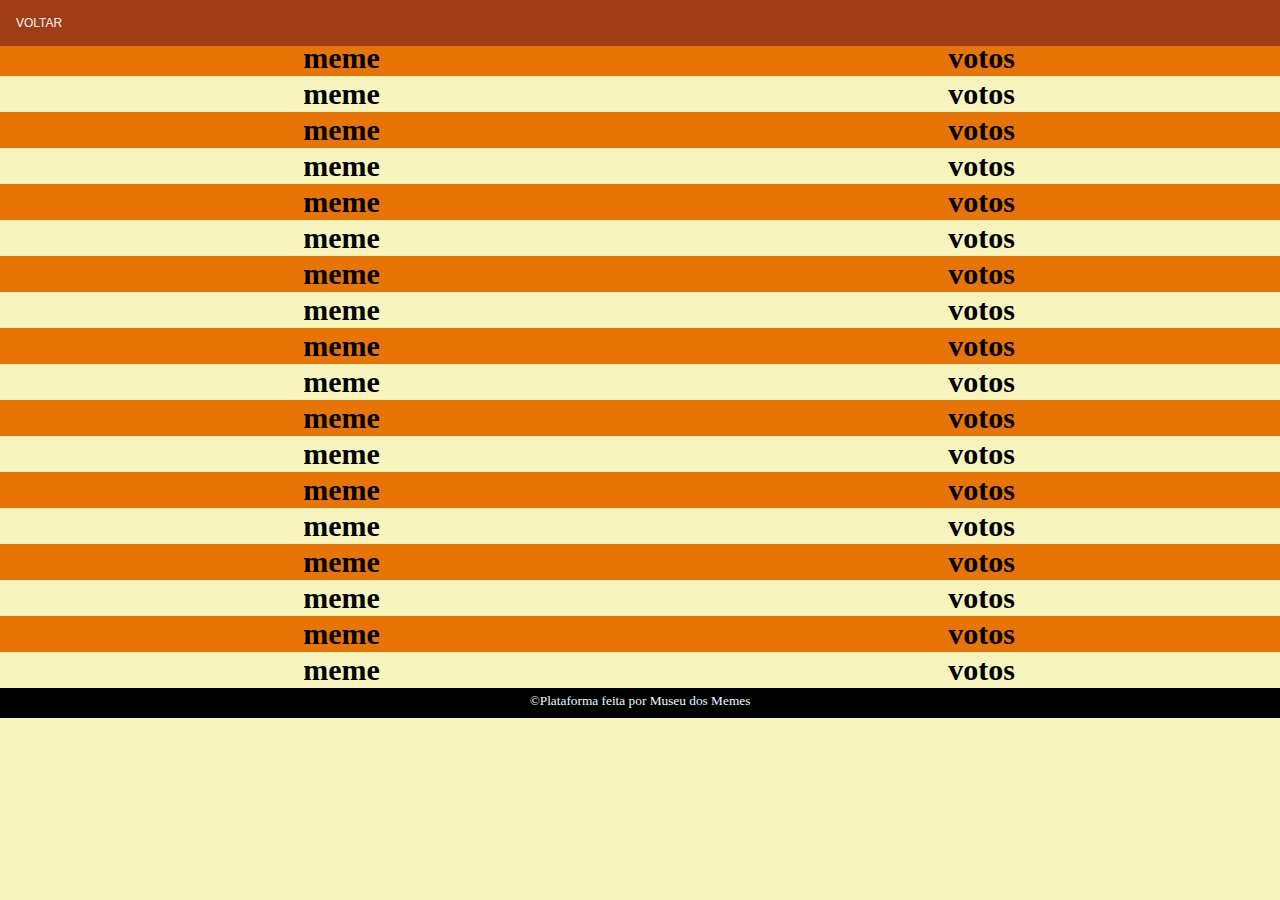
<file: museu dos memes/all memes.html>
<!DOCTYPE html>
<html lang="pt-br">

<head>
    <meta charset="UTF-8" />
    <meta name="viewport" content="width=device-width, initial-scale=1.0" />
    <link rel="stylesheet" href="style.css" />
    <title>Museu dos Memes</title>
</head>

<body>
    <table border=0">
        <tbody>
            <tr class="trcolor">
                <th>meme</th>
                <th>votos</th>
            </tr>
            <tr>
                <th>meme</th>
                <th>votos</th>
            </tr>
            <tr class="trcolor">
                <th>meme</th>
                <th>votos</th>
            </tr>
            <tr>
                <th>meme</th>
                <th>votos</th>
            </tr>
            <tr class="trcolor">
                <th>meme</th>
                <th>votos</th>
            </tr>
            <tr>
                <th>meme</th>
                <th>votos</th>
            </tr>
            <tr class="trcolor">
                <th>meme</th>
                <th>votos</th>
            </tr>
            <tr>
                <th>meme</th>
                <th>votos</th>
            </tr>
            <tr class="trcolor">
                <th>meme</th>
                <th>votos</th>
            </tr>
            <tr>
                <th>meme</th>
                <th>votos</th>
            </tr>
            <tr class="trcolor">
                <th>meme</th>
                <th>votos</th>
            </tr>
            <tr>
                <th>meme</th>
                <th>votos</th>
            </tr>
            <tr class="trcolor">
                <th>meme</th>
                <th>votos</th>
            </tr>
            <tr>
                <th>meme</th>
                <th>votos</th>
            </tr>
            <tr class="trcolor">
                <th>meme</th>
                <th>votos</th>
            </tr>
            <tr>
                <th>meme</th>
                <th>votos</th>
            </tr>
            <tr class="trcolor">
                <th>meme</th>
                <th>votos</th>
            </tr>
            <tr>
                <th>meme</th>
                <th>votos</th>
            </tr>
        </tbody>
    </table>
    <div>
        <nav>
            <ul class="menu-allmemes">
                <li><a href="grafico.html">voltar</a></li>
            </ul>
        </nav>
    </div>
    <footer class="footer-allmemes">
        <span><small>&copy;Plataforma feita por Museu dos Memes</small></span>
    </footer>
</body>

</html>
</file>
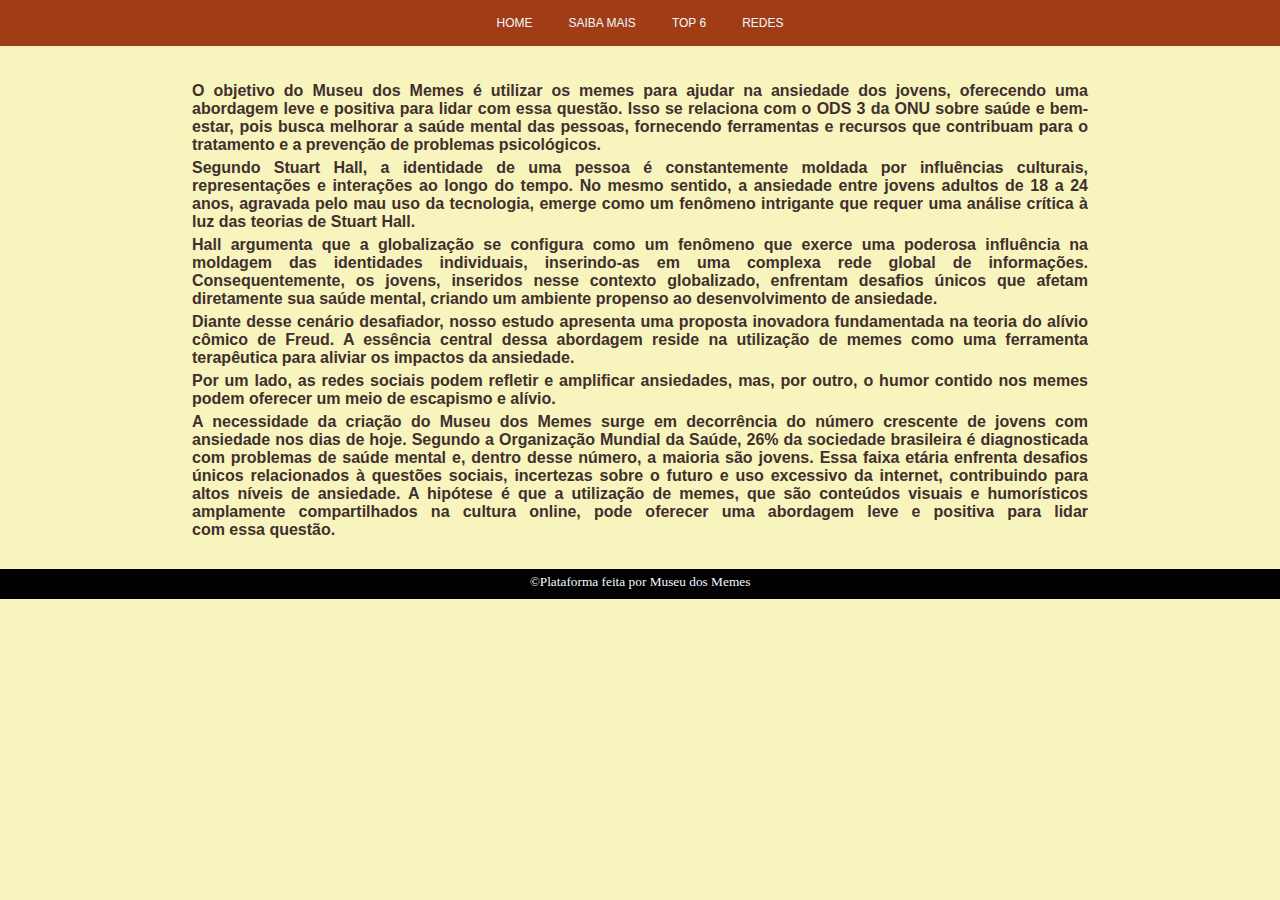
<file: museu dos memes/saibamais.html>
<!DOCTYPE html>
<html lang="pt-br">
  <head>
    <meta charset="UTF-8" />
    <meta name="viewport" content="width=device-width, initial-scale=1.0" />
    <link rel="stylesheet" href="style.css" />
    <title>Museu dos Memes</title>
  </head>

  <body>
    <div class="saibamais-topo">
      <section class="section section1">
        O objetivo do Museu dos Memes é utilizar os memes para ajudar na ansiedade dos jovens, oferecendo uma abordagem leve e positiva para lidar com essa questão. Isso se relaciona com o ODS 3 da ONU sobre saúde e bem-estar, pois busca melhorar a saúde mental das pessoas, fornecendo ferramentas e recursos que contribuam para o tratamento e a prevenção de problemas psicológicos.
      </section>
      <section class="section section2">
        Segundo Stuart Hall, a identidade de uma pessoa é constantemente moldada por influências culturais, representações e interações ao longo do tempo. No mesmo sentido, a ansiedade entre jovens adultos de 18 a 24 anos, agravada pelo mau uso da tecnologia, emerge como um fenômeno intrigante que requer uma análise crítica à luz das teorias de Stuart Hall. 
      </section>
      <section class="section section3">
        Hall argumenta que a globalização se configura como um fenômeno que exerce uma poderosa influência na moldagem das identidades individuais, inserindo-as em uma complexa rede global de informações. Consequentemente, os jovens, inseridos nesse contexto globalizado, enfrentam desafios únicos que afetam diretamente sua saúde mental, criando um ambiente propenso ao desenvolvimento de ansiedade.
      </section>
      <section class="section section4">
        Diante desse cenário desafiador, nosso estudo apresenta uma proposta inovadora fundamentada na teoria do alívio cômico de Freud. A essência central dessa abordagem reside na utilização de memes como uma ferramenta terapêutica para aliviar os impactos da ansiedade. 
      </section>
      <section class="section section5">
        Por um lado, as redes sociais podem refletir e amplificar ansiedades, mas, por outro, o humor contido nos memes podem oferecer um meio de escapismo e alívio. 
      </section>
      <section class="section section6">
        A necessidade da criação do Museu dos Memes surge em decorrência do número crescente de jovens com ansiedade nos dias de hoje. Segundo a Organização Mundial da Saúde, 26% da sociedade brasileira é diagnosticada com problemas de saúde mental e, dentro desse número, a maioria são jovens. Essa faixa etária enfrenta desafios únicos relacionados à questões sociais, incertezas sobre o futuro e uso excessivo da internet, contribuindo para altos níveis de ansiedade. A hipótese é que a utilização de memes, que são conteúdos visuais e humorísticos amplamente compartilhados na cultura online, pode oferecer uma abordagem leve e positiva para lidar com essa questão.
    </div>

    <div>
      <nav>
        <ul class="menu">
          <li><a href="index.html">home</a></li>
          <li><a href="saibamais.html">saiba mais</a></li>
          <li><a href="grafico.html">top 6</a></li>
          <li><a href="redes.html">redes</a></li>
        </ul>
      </nav>
    </div>
    <footer class="footer-saibamais">
      <span><small>&copy;Plataforma feita por Museu dos Memes</small></span>
    </footer>
  </body>
</html>
</file>
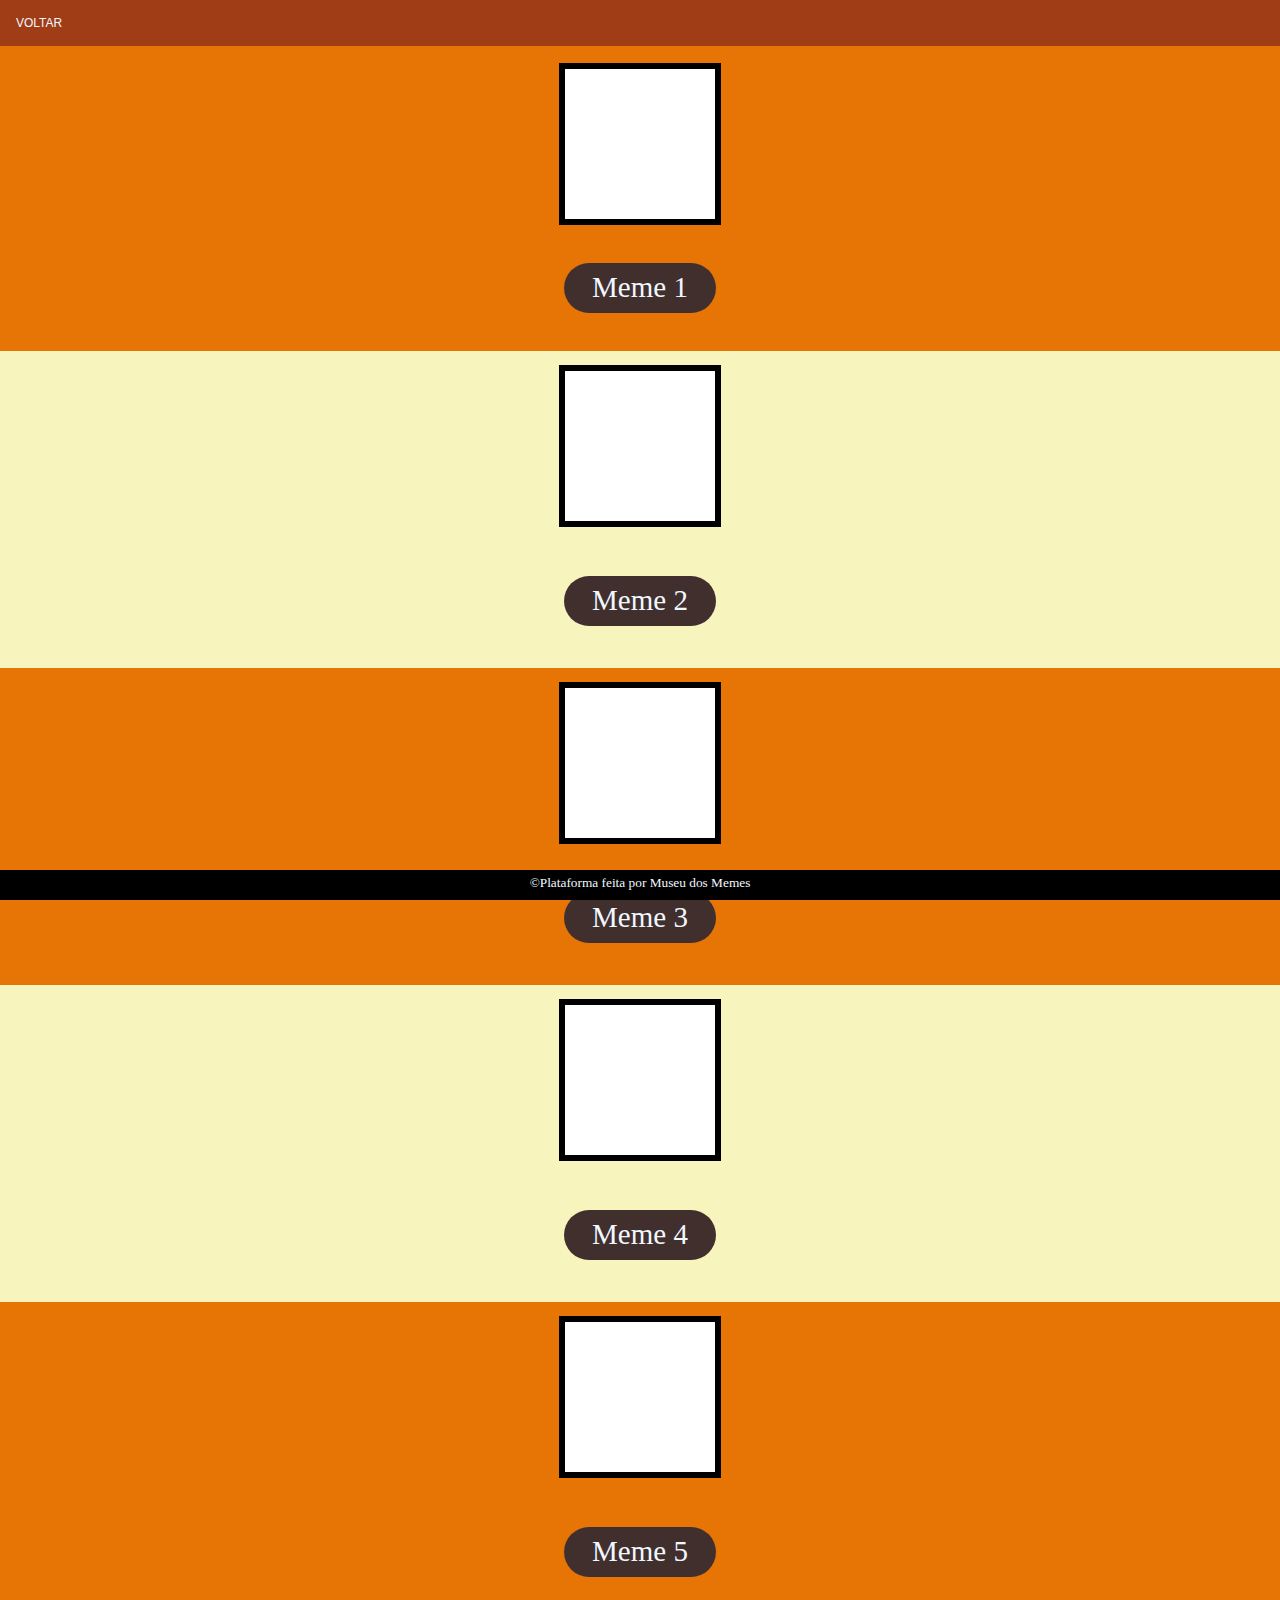
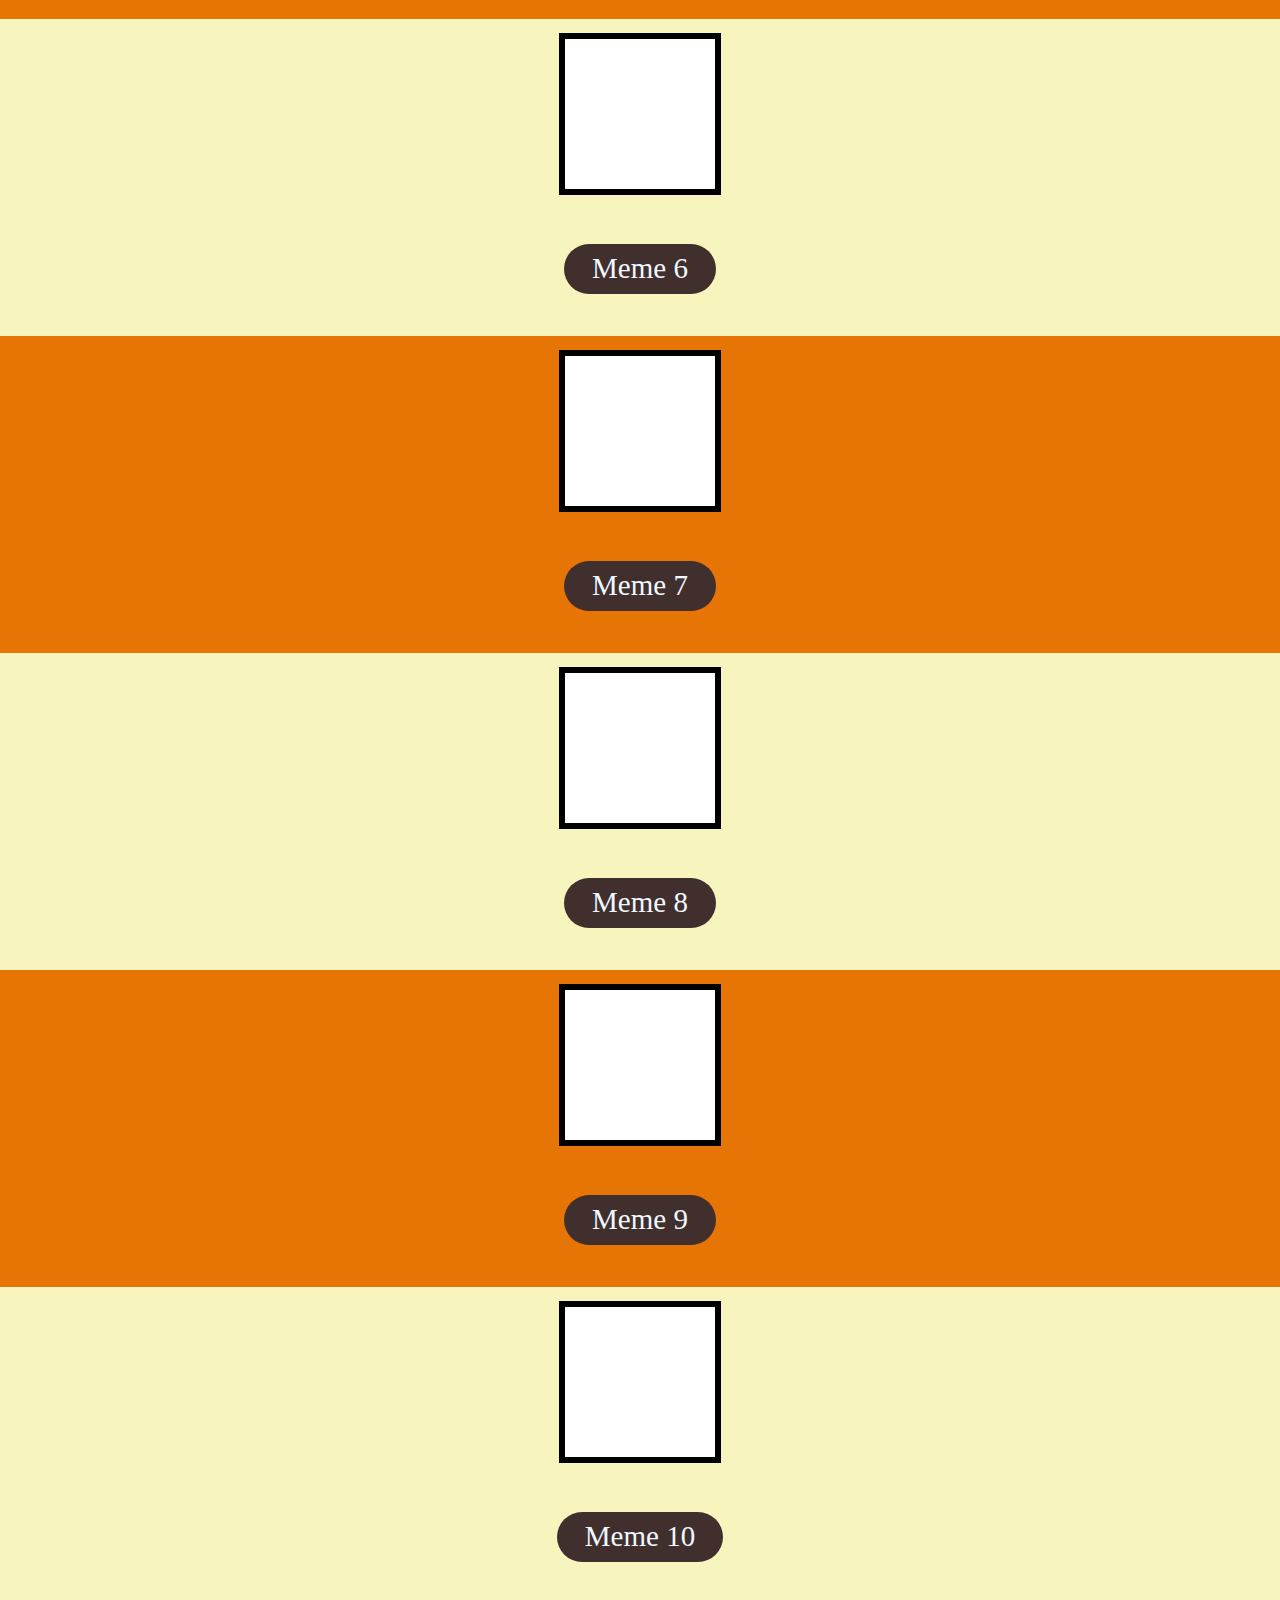
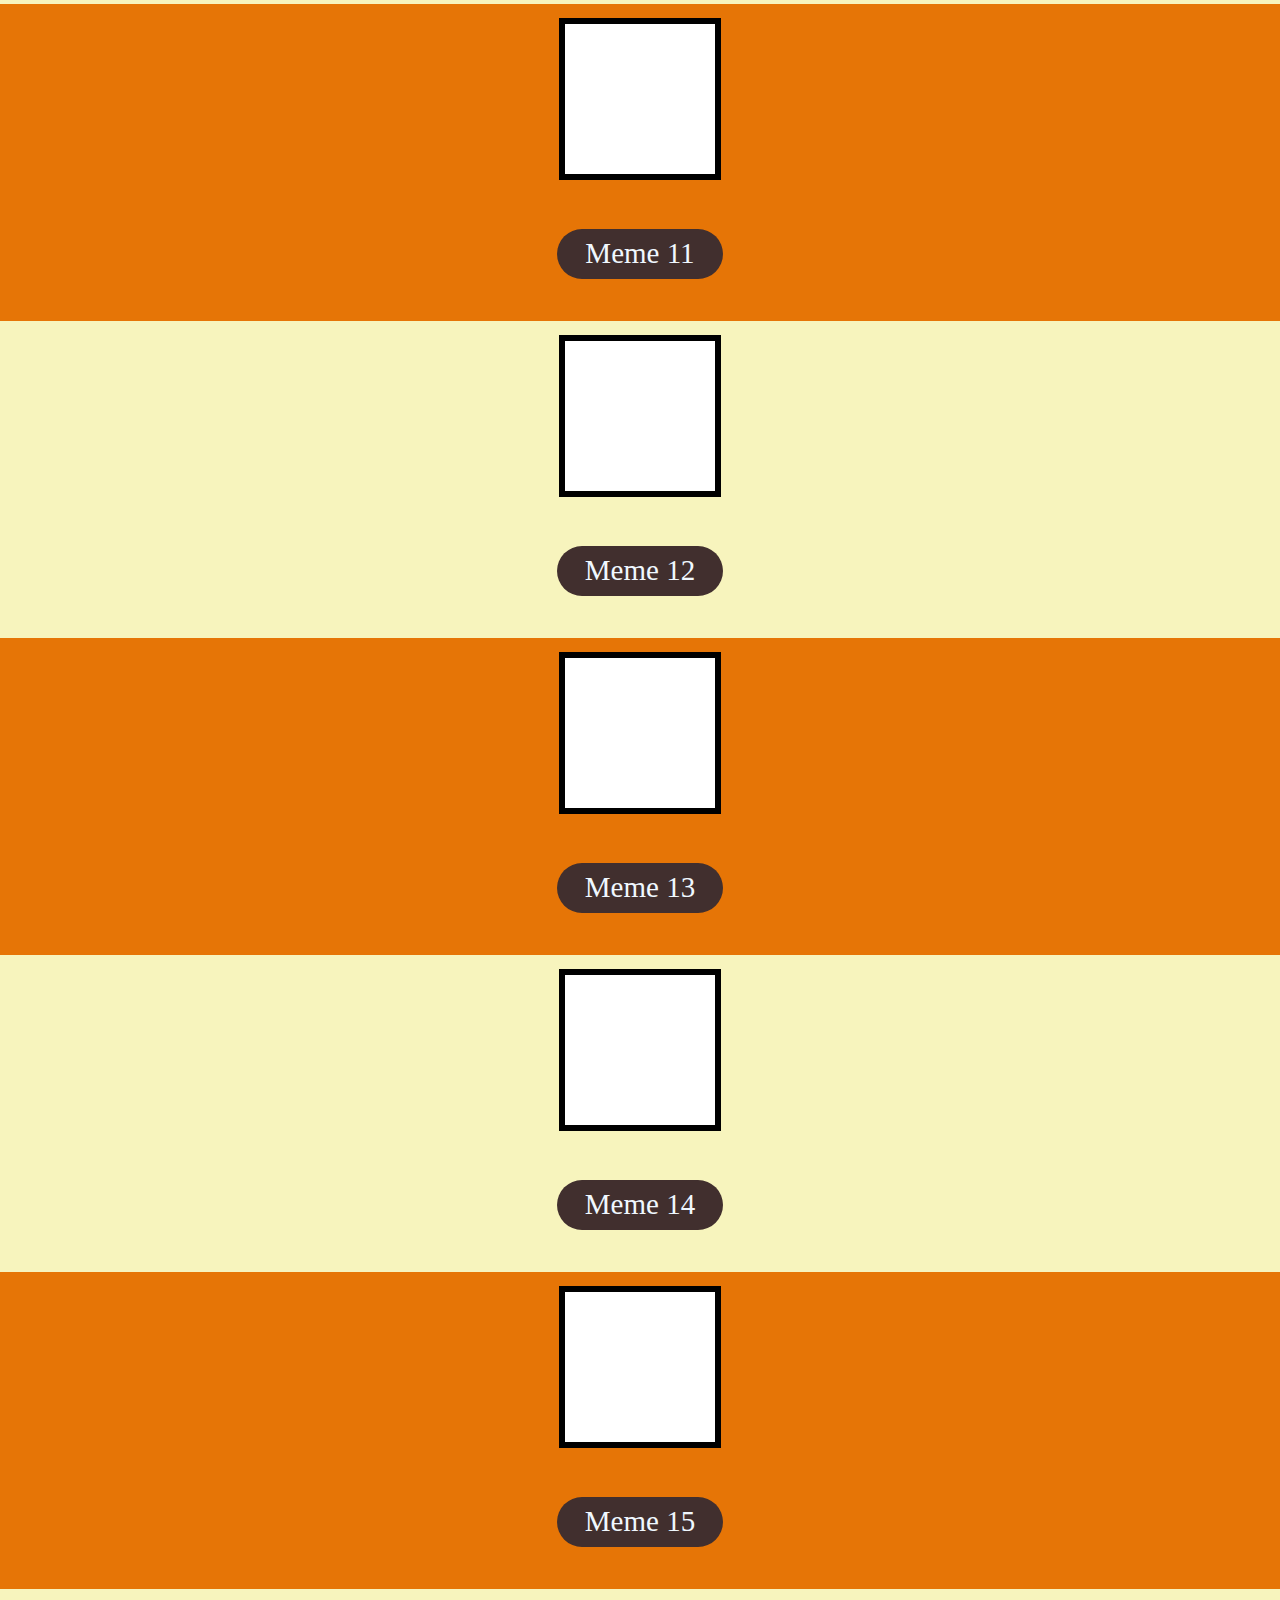
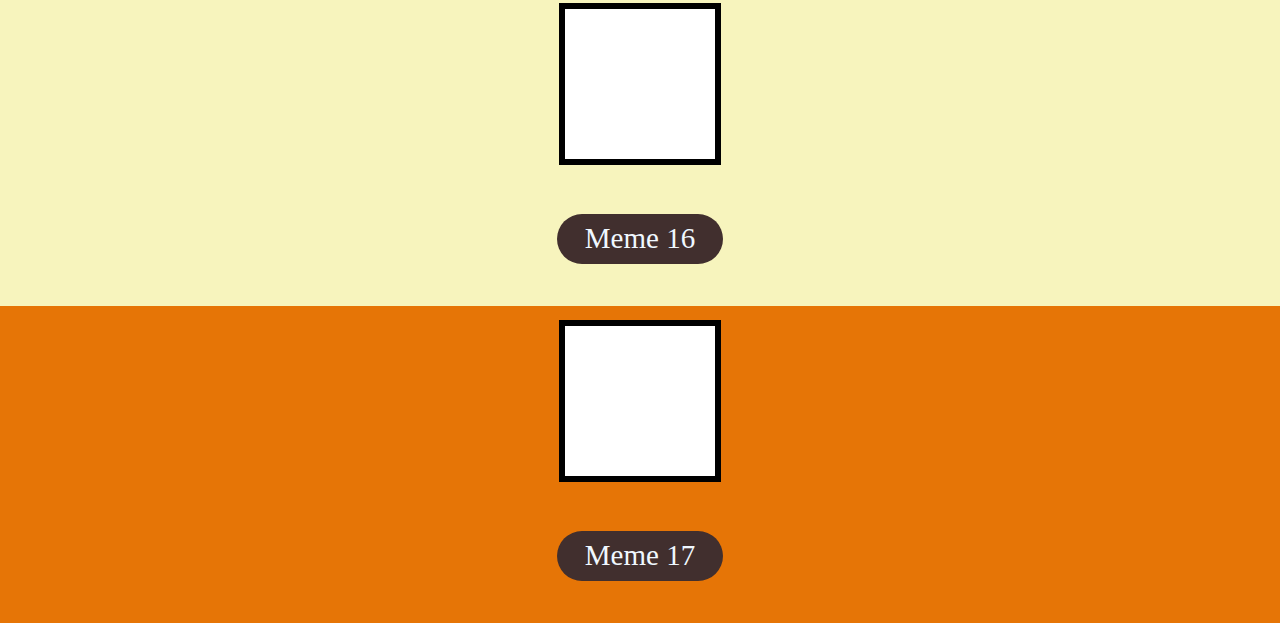
<file: museu dos memes/votação.html>
<!DOCTYPE html>
<html lang="pt-br">
  <head>
    <meta charset="UTF-8" />
    <meta name="viewport" content="width=device-width, initial-scale=1.0" />
    <link rel="stylesheet" href="style.css" />
    <title>Museu dos Memes</title>
  </head>

  <body>
    <div>
      <nav>
        <ul class="menu-votação">
          <li><a href="index.html">voltar</a></li>
        </ul>
      </nav>
    </div>
    <div class="container-votação">
        <div class="img-votação">
            <main>
                <img src="img/branco.png" alt="branco" />
                <div class="botão-votar">
                    <nav>
                      <a href="#">Meme 1</a>
                    </nav>
              </main>
        </div>
    </div>
    <div class="container-votação2">
        <div class="img-votação2">
            <main>
                <img src="img/branco.png" alt="branco" />
                <div class="botão-votar2">
                    <nav>
                      <a href="#">Meme 2</a>
                    </nav>
              </main>
        </div>
    </div>
    <div class="container-votação3">
        <div class="img-votação2">
            <main>
                <img src="img/branco.png" alt="branco" />
                <div class="botão-votar2">
                    <nav>
                      <a href="#">Meme 3</a>
                    </nav>
              </main>
        </div>
    </div>
    <div class="container-votação4">
        <div class="img-votação2">
            <main>
                <img src="img/branco.png" alt="branco" />
                <div class="botão-votar2">
                    <nav>
                      <a href="#">Meme 4</a>
                    </nav>
              </main>
        </div>
    </div>
    <div class="container-votação5">
        <div class="img-votação2">
            <main>
                <img src="img/branco.png" alt="branco" />
                <div class="botão-votar2">
                    <nav>
                      <a href="#">Meme 5</a>
                    </nav>
              </main>
        </div>
    </div>
    <div class="container-votação6">
        <div class="img-votação2">
            <main>
                <img src="img/branco.png" alt="branco" />
                <div class="botão-votar2">
                    <nav>
                      <a href="#">Meme 6</a>
                    </nav>
              </main>
        </div>
    </div>
    <div class="container-votação7">
        <div class="img-votação2">
            <main>
                <img src="img/branco.png" alt="branco" />
                <div class="botão-votar2">
                    <nav>
                      <a href="#">Meme 7</a>
                    </nav>
              </main>
        </div>
    </div>
    <div class="container-votação8">
        <div class="img-votação2">
            <main>
                <img src="img/branco.png" alt="branco" />
                <div class="botão-votar2">
                    <nav>
                      <a href="#">Meme 8</a>
                    </nav>
              </main>
        </div>
    </div>
    <div class="container-votação9">
        <div class="img-votação2">
            <main>
                <img src="img/branco.png" alt="branco" />
                <div class="botão-votar2">
                    <nav>
                      <a href="#">Meme 9</a>
                    </nav>
              </main>
        </div>
    </div>
    <div class="container-votação10">
        <div class="img-votação2">
            <main>
                <img src="img/branco.png" alt="branco" />
                <div class="botão-votar2">
                    <nav>
                      <a href="#">Meme 10</a>
                    </nav>
              </main>
        </div>
    </div>
    <div class="container-votação11">
        <div class="img-votação2">
            <main>
                <img src="img/branco.png" alt="branco" />
                <div class="botão-votar2">
                    <nav>
                      <a href="#">Meme 11</a>
                    </nav>
              </main>
        </div>
    </div>
    <div class="container-votação12">
        <div class="img-votação2">
            <main>
                <img src="img/branco.png" alt="branco" />
                <div class="botão-votar2">
                    <nav>
                      <a href="#">Meme 12</a>
                    </nav>
              </main>
        </div>
    </div>
    <div class="container-votação13">
        <div class="img-votação2">
            <main>
                <img src="img/branco.png" alt="branco" />
                <div class="botão-votar2">
                    <nav>
                      <a href="#">Meme 13</a>
                    </nav>
              </main>
        </div>
    </div>
    <div class="container-votação14">
        <div class="img-votação2">
            <main>
                <img src="img/branco.png" alt="branco" />
                <div class="botão-votar2">
                    <nav>
                      <a href="#">Meme 14</a>
                    </nav>
              </main>
        </div>
    </div>
    <div class="container-votação15">
        <div class="img-votação2">
            <main>
                <img src="img/branco.png" alt="branco" />
                <div class="botão-votar2">
                    <nav>
                      <a href="#">Meme 15</a>
                    </nav>
              </main>
        </div>
    </div>
    <div class="container-votação16">
        <div class="img-votação2">
            <main>
                <img src="img/branco.png" alt="branco" />
                <div class="botão-votar2">
                    <nav>
                      <a href="#">Meme 16</a>
                    </nav>
              </main>
        </div>
    </div>
    <div class="container-votação17">
        <div class="img-votação2">
            <main>
                <img src="img/branco.png" alt="branco" />
                <div class="botão-votar2">
                    <nav>
                      <a href="#">Meme 17</a>
                    </nav>
              </main>
        </div>
    </div>
    <footer>
      <span><small>&copy;Plataforma feita por Museu dos Memes</small></span>
    </footer>
  </body>
</html>
</file>
<file: museu dos memes/style.css>
body {
    background-color: #f7f4bd;
    margin: 0;
    padding: 0;
}

.section1,
.section2,
.section3,
.section4,
.section5, 
.section6{
    text-align: justify;
    margin-bottom: -15px;
    margin-left: auto;
    margin-right: auto;
    width: 70%;
    padding: 10px;
    max-height: none;
    font-family: "brevia", sans-serif;
    font-weight: 700;
    color: #412f2e;
}

.section1 {
    margin-top: 80px;
}

.section6 {
    margin-bottom: 20px;
}

.container {
    background-color: #e67506;
    margin-top: 45px;
    text-align: center;
    height: 200px;
}

.img-votação img {
    display: block;
    height: 150px;
    margin: 62px auto;
    border-color: black;
    border-style: solid;
    border-width: 6px;
    padding-top: 0px;
}

.container-votação {
    background-color: #e67506;
    padding-top: 1px;
    text-align: center;
    height: 350px;
}

.img-votação2 img {
    display: block;
    height: 150px;
    margin: 13px auto;
    border-style: solid;
    border-color: black;
    border-width: 6px;
    padding-top: 0;
}

.container-votação2 {
    background-color: #f7f4bd;
    padding-top: 1px;
    text-align: center;
    height: 316px;
}

.container-votação3 {
    background-color: #e67506;
    padding-top: 1px;
    text-align: center;
    height: 316px;
}

.container-votação4 {
    background-color: #f7f4bd;
    padding-top: 1px;
    text-align: center;
    height: 316px;
}

.container-votação5 {
    background-color: #e67506;
    padding-top: 1px;
    text-align: center;
    height: 316px;
}

.container-votação6 {
    background-color: #f7f4bd;
    padding-top: 1px;
    text-align: center;
    height: 316px;
}

.container-votação7 {
    background-color: #e67506;
    padding-top: 1px;
    text-align: center;
    height: 316px;
}

.container-votação8 {
    background-color: #f7f4bd;
    padding-top: 1px;
    text-align: center;
    height: 316px;
}

.container-votação9 {
    background-color: #e67506;
    padding-top: 1px;
    text-align: center;
    height: 316px;
}

.container-votação10 {
    background-color: #f7f4bd;
    padding-top: 1px;
    text-align: center;
    height: 316px;
}

.container-votação11 {
    background-color: #e67506;
    padding-top: 1px;
    text-align: center;
    height: 316px;
}

.container-votação12 {
    background-color: #f7f4bd;
    padding-top: 1px;
    text-align: center;
    height: 316px;
}

.container-votação13 {
    background-color: #e67506;
    padding-top: 1px;
    text-align: center;
    height: 316px;
}

.container-votação14 {
    background-color: #f7f4bd;
    padding-top: 1px;
    text-align: center;
    height: 316px;
}

.container-votação15 {
    background-color: #e67506;
    padding-top: 1px;
    text-align: center;
    height: 316px;
}

.container-votação16 {
    background-color: #f7f4bd;
    padding-top: 1px;
    text-align: center;
    height: 316px;
}

.container-votação17 {
    background-color: #e67506;
    padding-top: 1px;
    text-align: center;
    height: 316px;
}

.container-rede span a{
    display: block;
    display: flex;
    justify-content: center;
    margin: auto;
    margin-top: 20px;
    height: 100%; 
    width: 70%;
    border-radius: 30px;
    background-color: #e67506;
    color: aliceblue;
    padding: 40px;
    border-radius: 30px;
    text-decoration: none;
    font-family: "brevia", sans-serif;
    font-weight: 700;
    font-style: normal;
}

.redes{
    padding-top: 60px;
}

.redesfinal{
    padding-bottom: 50px;
}

.bobesponja {
    padding-top: 30px;
    background-position: center center;
    background-repeat: no-repeat;
    height: 150px;
}

img {
    height: 300px;
    padding-top: 10px;
}

.menu {
    text-align: center;
    padding: 0;
    position: fixed;
    width: 100%;
    top: 0;
    z-index: 1000;
    margin: 0;
    background-color: #a13d16;
}

.menu ul {
    list-style: none;
    padding: 0;
}

.menu li {
    display: inline-block;
}

.menu a {
    background-color: #a13d16;
    padding: 16px;
    display: inline-block;
    color: aliceblue;
    text-decoration: none;
    font-size: 12px; 
    font-family: "brevia", sans-serif;
    font-weight: 400;
    font-style: normal;
    text-transform: uppercase;
}

.menu-votação {
    text-align: center;
    padding: 0;
    position: fixed;
    width: 100%;
    top: 0;
    z-index: 1000;
    margin: 0;
    background-color: #a13d16;
}

.menu-votação ul {
    list-style: none;
    padding: 0;
}

.menu-votação li {
    display: inline-block;
}

.menu-votação a {
    background-color: #a13d16;
    padding: 16px;
    display: inline-block;
    color: aliceblue;
    text-decoration: none;
    font-family: "brevia", sans-serif;
    font-weight: 400;
    font-style: normal;
    text-transform: uppercase;
    font-size: 12px; 
}

.menu-votação {
    text-align: left;
}

.menu-allmemes {
    text-align: center;
    padding: 0;
    position: fixed;
    width: 100%;
    top: 0;
    z-index: 1000;
    margin: 0;
    background-color: #a13d16;
}

.menu-allmemes ul {
    list-style: none;
    padding: 0;
}

.menu-allmemes li {
    display: inline-block;
}

.menu-allmemes a {
    background-color: #a13d16;
    padding: 16px;
    display: inline-block;
    color: aliceblue;
    text-decoration: none;
    font-family: "brevia", sans-serif;
    font-weight: 400;
    font-style: normal;
    text-transform: uppercase;
    font-size: 12px; 
}

.menu-allmemes {
    text-align: left;
}

.botão-grafico{
    margin-top: -180px;
    text-align: center;
}

.botão-grafico a{
    font-size: 19px;
    color: aliceblue;
    text-decoration: none;
    text-align: center;
    background-color: #412f2e;
    border-radius: 38px;
    padding: 15px 48px 15px 48px;
    font-family: "brevia", sans-serif;
    font-weight: 200px;
    font-style: normal;
}

.botão {
    margin-top: 20px;
    text-align: center;
}

.botão a {
    font-size: 19px;
    color: aliceblue;
    text-decoration: none;
    text-align: center;
    background-color: #412f2e;
    border-radius: 38px;
    padding: 15px 48px 15px 48px;
    line-height: 40px;
    font-family: "brevia", sans-serif;
    font-weight: 200px;
    font-style: normal;
}

.footer-saibamais {
    position: relative;
    bottom: 0;
    width: 100%;
    margin-top: auto;
    font-size: 16px;
    text-align: center;
    background-color: black;
    color: aliceblue;
    padding: 3px 0 9px 0;
}

footer {
    position: fixed;
    bottom: 0;
    width: 100%;
    margin-top: auto;
    font-size: 16px;
    text-align: center;
    background-color: black;
    color: aliceblue;
    padding: 3px 0 9px 0;
}

p {
    margin-top: 160px;
    margin-bottom: -6px;
    bottom: 0;
    padding: 0;
    text-align: center;
    font-size: 34px;
    font-family: "brevia", sans-serif;
    font-weight: 700;
    font-style: italic;
    color: #412f2e;
}

.favorito {
    margin-top: 0;
    margin-left: auto;
    text-transform: uppercase;
}

#chart-container {
    display: flex;
    align-items: flex-start;
    justify-content: center;
    top: 0;
    left: 0;
    width: 100%;
    margin: 0;
    height: 100vh;
    margin: 0;
}

.line-chart {
    max-width: 70%;
    width: 100%;
    height: 100%;
    margin-top: 100px;
}

table{
    margin: auto;
    margin-top: 40px;
    width: 100%;
    font-size: 30px;
    text-align: center;
    border-collapse: collapse;
    border: none
}

thead{
    background-color: #e67506;
}

.trcolor{
    background-color: #e67506;
}

.footer-allmemes{
    position: relative;
}

.botão-votar a{
    font-size: 29px;
    color: aliceblue;
    text-decoration: none;
    text-align: center;
    background-color: #412f2e;
    border-radius: 38px;
    padding: 8px 28px 10px 28px;
    line-height: 40px;
    position: relative;
    top: -20px;
    
}

.botão-votar2 a{
    font-size: 29px;
    color: aliceblue;
    text-decoration: none;
    text-align: center;
    background-color: #412f2e;
    border-radius: 38px;
    padding: 8px 28px 10px 28px;
    line-height: 40px;
    position: relative;
    top: 40px;
}

.saibamais-topo{
    margin-top: -8px;
}
</file>
